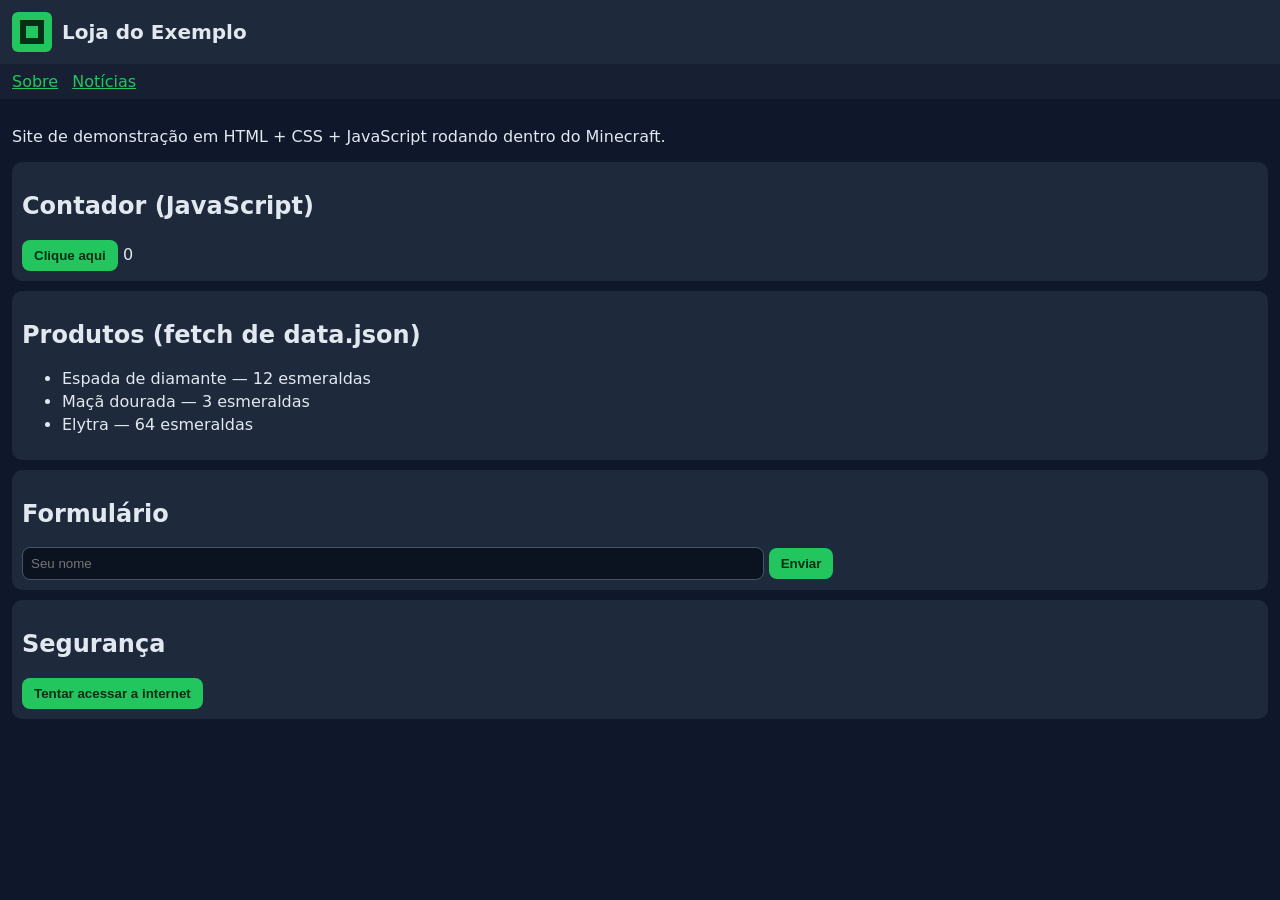
<file: celular-mod/sample-sites/exemplo-loja/index.html>
<!doctype html>
<html lang="pt-BR">
<head>
  <meta charset="utf-8">
  <meta name="viewport" content="width=device-width, initial-scale=1">
  <title>Loja do Exemplo</title>
  <link rel="stylesheet" href="style.css">
</head>
<body>
  <header><img src="img/logo.svg" alt="logo" width="40" height="40"><h1 id="titulo">Loja do Exemplo</h1></header>
  <nav>
    <a id="link-sobre" href="sobre.html">Sobre</a>
    <a id="link-noticias" href="celular://exemplo-noticias/">Notícias</a>
  </nav>
  <main>
    <p>Site de demonstração em HTML + CSS + JavaScript rodando dentro do Minecraft.</p>
    <section>
      <h2>Contador (JavaScript)</h2>
      <button id="btn">Clique aqui</button> <span id="contador">0</span>
    </section>
    <section>
      <h2>Produtos (fetch de data.json)</h2>
      <ul id="produtos"><li>carregando…</li></ul>
    </section>
    <section>
      <h2>Formulário</h2>
      <form id="form" action="resultado.html" method="get">
        <input id="nome" name="nome" placeholder="Seu nome" autocomplete="off">
        <button id="enviar" type="submit">Enviar</button>
      </form>
    </section>
    <section>
      <h2>Segurança</h2>
      <button id="externo">Tentar acessar a internet</button> <span id="status-externo"></span>
    </section>
  </main>
  <script src="app.js"></script>
</body>
</html>
</file>
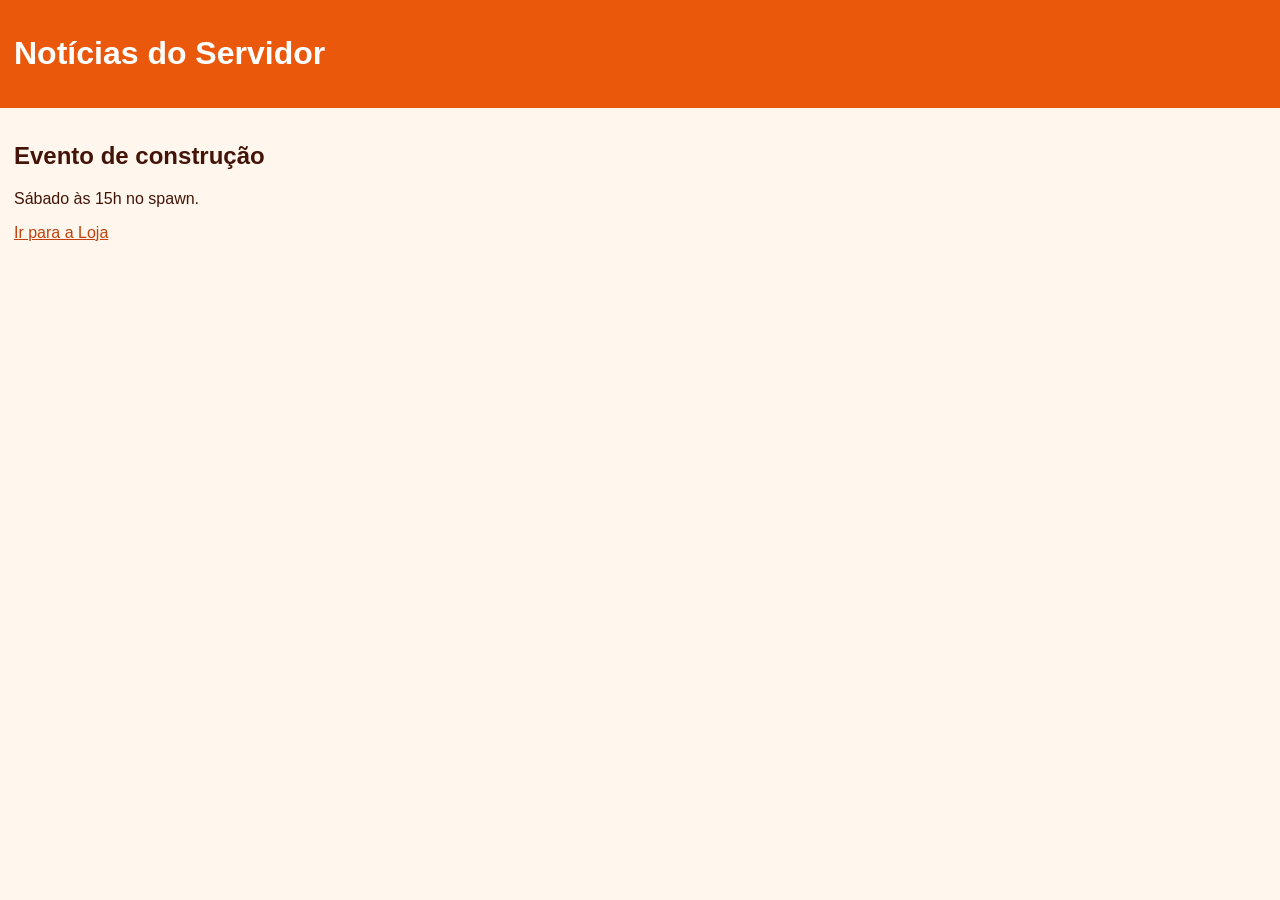
<file: celular-mod/sample-sites/exemplo-noticias/index.html>
<!doctype html><html lang="pt-BR"><head><meta charset="utf-8"><meta name="viewport" content="width=device-width,initial-scale=1"><title>Notícias do Servidor</title>
<style>body{font-family:sans-serif;margin:0;background:#fff7ed;color:#431407}header{background:#ea580c;color:#fff;padding:14px}main{padding:14px}a{color:#c2410c}</style></head>
<body><header><h1 id="titulo">Notícias do Servidor</h1></header>
<main><article><h2>Evento de construção</h2><p>Sábado às 15h no spawn.</p></article>
<p><a id="link-loja" href="celular://exemplo-loja/">Ir para a Loja</a></p></main></body></html>
</file>
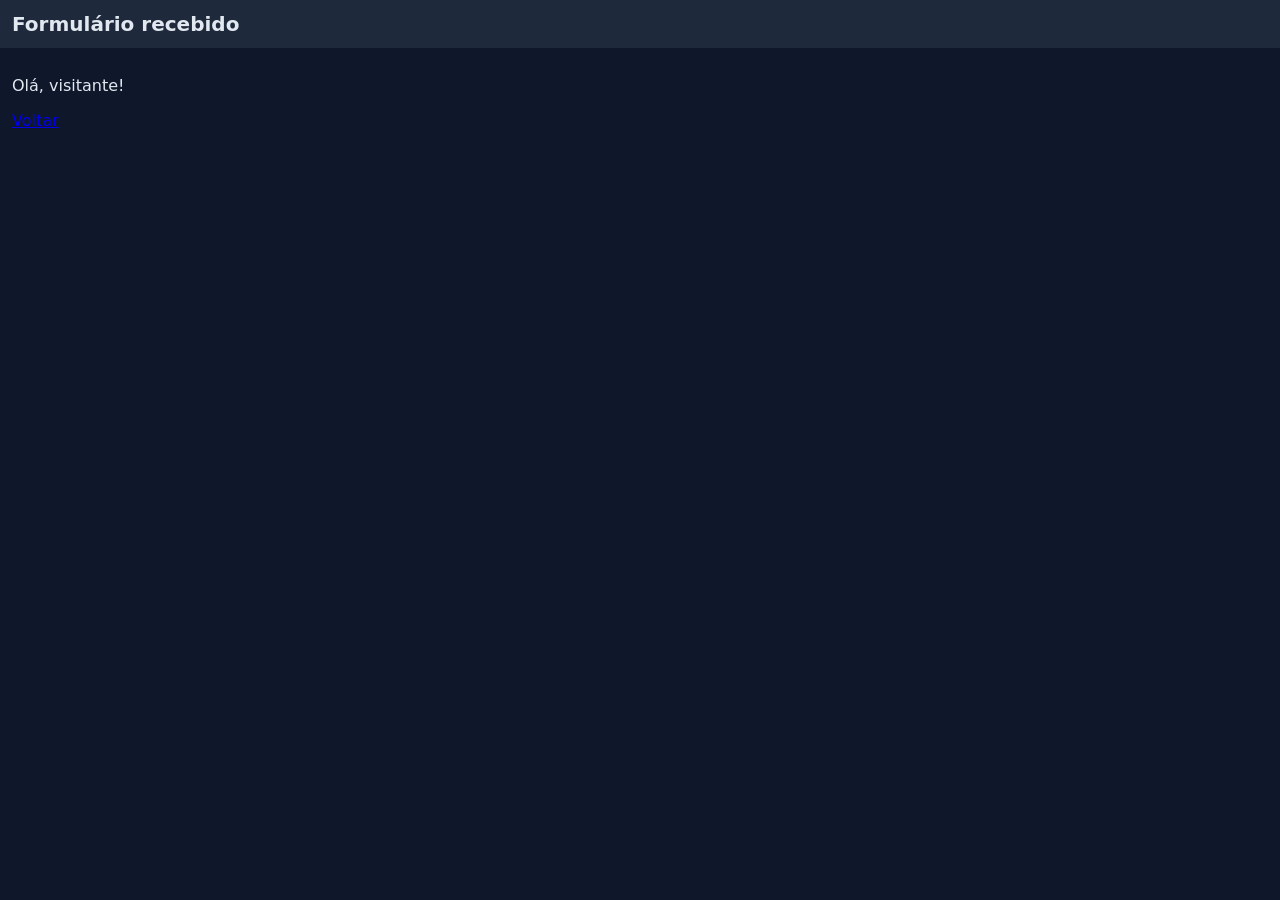
<file: celular-mod/sample-sites/exemplo-loja/resultado.html>
<!doctype html><html lang="pt-BR"><head><meta charset="utf-8"><title>Resultado</title><link rel="stylesheet" href="style.css"></head>
<body><header><h1>Formulário recebido</h1></header><main><p id="ola">Olá!</p><a id="voltar" href="index.html">Voltar</a>
<script>var q=new URLSearchParams(location.search);document.getElementById('ola').textContent='Olá, '+(q.get('nome')||'visitante')+'!';</script></main></body></html>
</file>
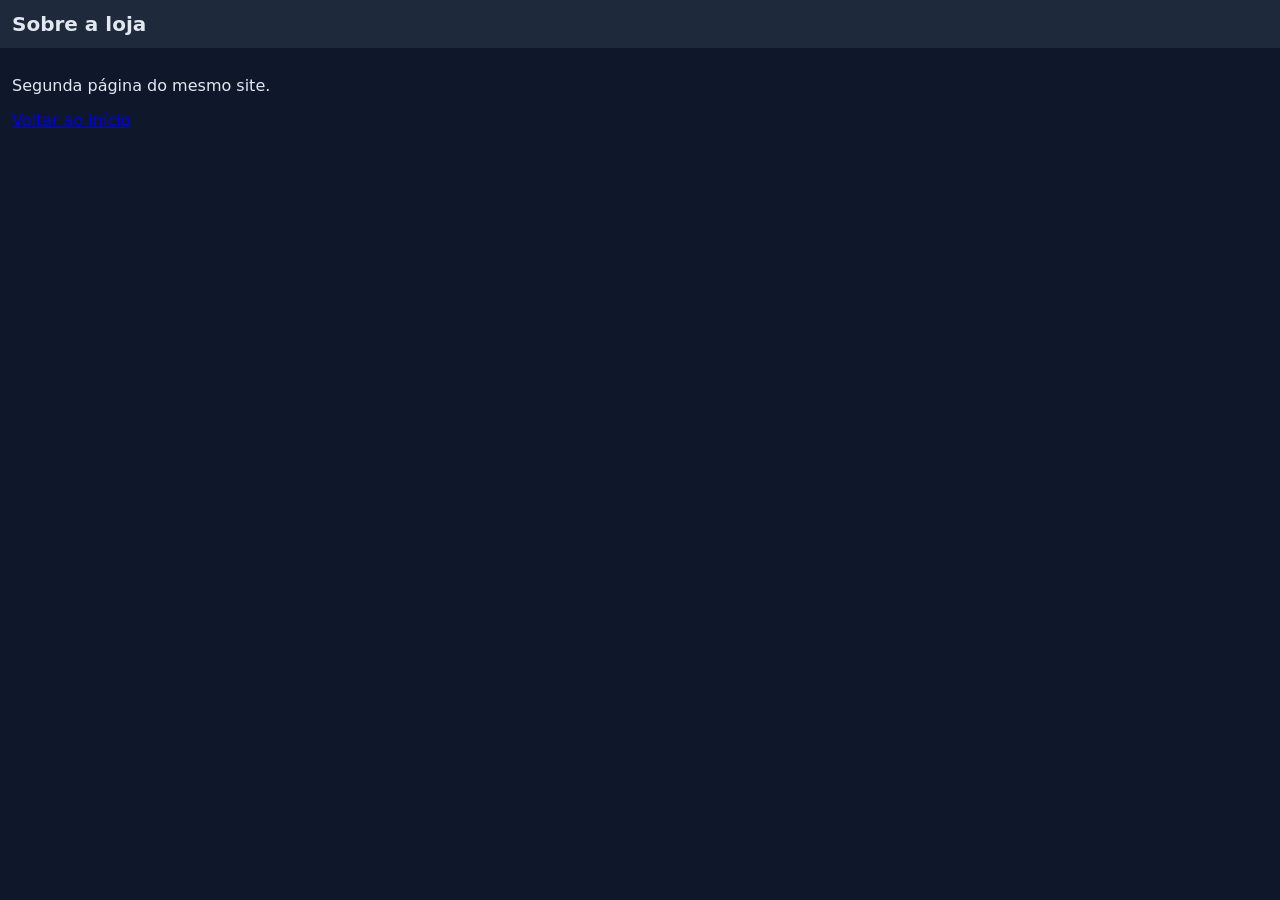
<file: celular-mod/sample-sites/exemplo-loja/sobre.html>
<!doctype html><html lang="pt-BR"><head><meta charset="utf-8"><title>Sobre</title><link rel="stylesheet" href="style.css"></head>
<body><header><h1 id="titulo">Sobre a loja</h1></header><main><p>Segunda página do mesmo site.</p><a id="voltar" href="index.html">Voltar ao início</a></main></body></html>
</file>
<file: celular-mod/sample-sites/exemplo-loja/style.css>
:root{--bg:#0f172a;--fg:#e2e8f0;--acc:#22c55e}
*{box-sizing:border-box}
body{margin:0;font-family:system-ui,sans-serif;background:var(--bg);color:var(--fg)}
header{display:flex;gap:10px;align-items:center;padding:12px;background:#1e293b}
h1{font-size:20px;margin:0}
nav{display:flex;gap:14px;padding:8px 12px;background:#172033}
nav a{color:var(--acc)}
main{padding:12px}
section{background:#1e293b;border-radius:10px;padding:10px;margin:10px 0}
button{background:var(--acc);color:#052e16;border:0;border-radius:8px;padding:8px 12px;font-weight:700;cursor:pointer}
input{padding:8px;border-radius:8px;border:1px solid #475569;background:#0b1220;color:var(--fg);width:60%}
li{margin:4px 0}
</file>
